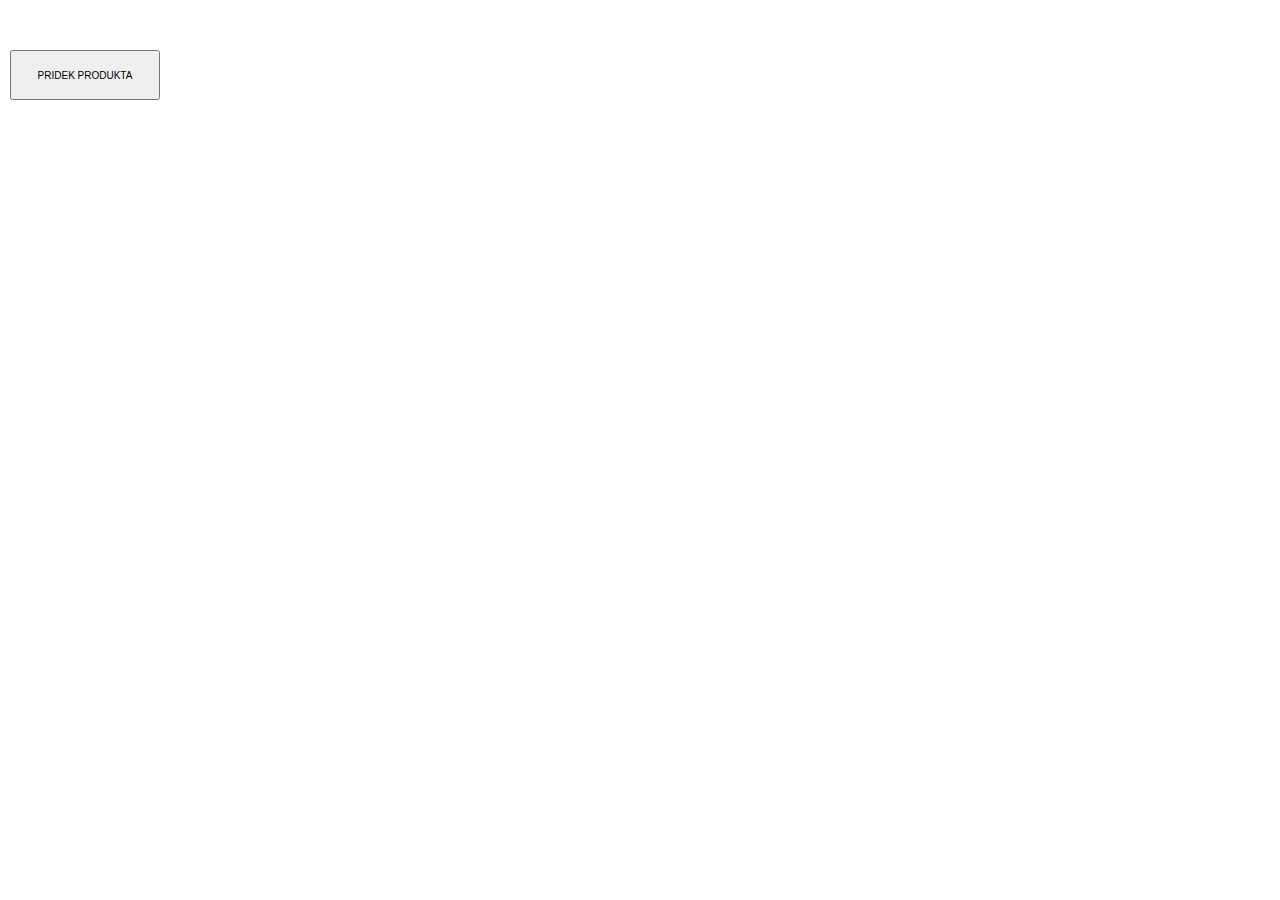
<file: index.html>
<!DOCTYPE html>
<html lang="en">

<head>
    <meta charset="UTF-8">
    <meta http-equiv="X-UA-Compatible" content="IE=edge">
    <meta name="viewport" content="width=device-width, initial-scale=1.0">
    <title>FETCH DELETE</title>
    <link rel="stylesheet" href="style.css">
</head>

<body>
    <section class="container">
        <!-- <div class="produktas">
            <img id="picture"
                src="https://pagrindinis.barbora.lt/api/images/GetInventoryImage?id=d0fb9982-06e1-469d-ae79-e7efd69c59a1"
                alt="">
            <p class="pavadinimas">Germanto suris</p>
            <div class="price">€2.99</div>
           
            <button>Ištrinti</button>
        </div>
        <div class="produktas">
            <img id="picture"
                src="https://pagrindinis.barbora.lt/api/images/GetInventoryImage?id=d0fb9982-06e1-469d-ae79-e7efd69c59a1"
                alt="">
            <p class="pavadinimas">Germanto suris</p>
            <div class="price">€2.99</div>
            
            <button>Ištrinti</button>
        </div>
        <div class="produktas">
            <img id="picture"
                src="https://pagrindinis.barbora.lt/api/images/GetInventoryImage?id=d0fb9982-06e1-469d-ae79-e7efd69c59a1"
                alt="">
            <p class="pavadinimas">Germanto suris</p>
            <div class="price">€2.99</div>
            
            <button>Ištrinti</button>
        </div>
        <div class="produktas">
            <img id="picture"
                src="https://pagrindinis.barbora.lt/api/images/GetInventoryImage?id=d0fb9982-06e1-469d-ae79-e7efd69c59a1"
                alt="">
            <p class="pavadinimas">Germanto suris</p>
            <div class="price">€2.99</div>
            
            <button>Ištrinti</button>
        </div>
        <div class="produktas">
            <img id="picture"
                src="https://pagrindinis.barbora.lt/api/images/GetInventoryImage?id=d0fb9982-06e1-469d-ae79-e7efd69c59a1"
                alt="">
            <p class="pavadinimas">Germanto suris</p>
            <div class="price">€2.99</div>
            
            <button>Ištrinti</button>
        </div> -->
    </section>
    <button id="prideti">PRIDEK PRODUKTA</button>
    <script src="script.js"></script>
</body>

</html>
</file>
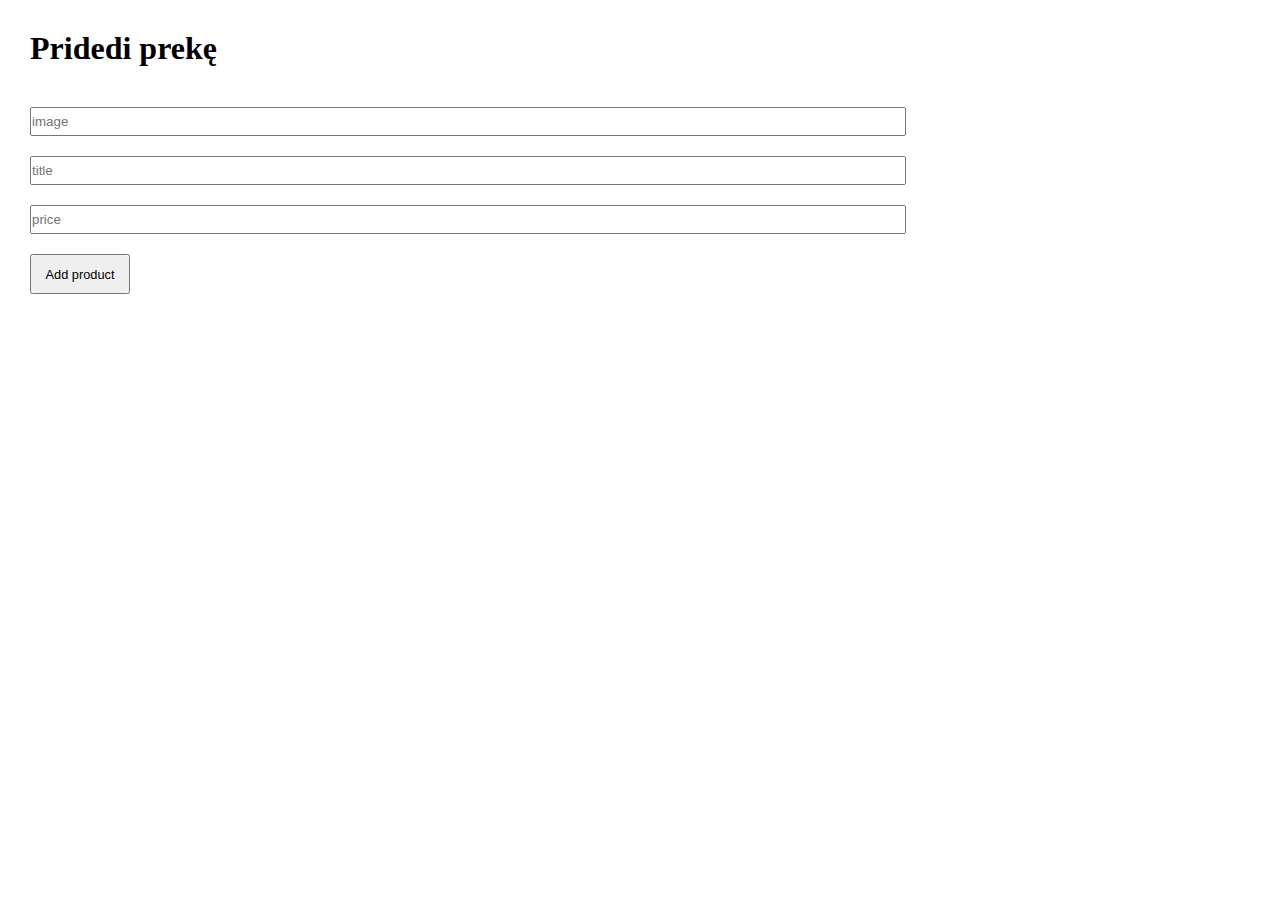
<file: add.html>
<!DOCTYPE html>
<html lang="en">
<head>
    <meta charset="UTF-8">
    <meta http-equiv="X-UA-Compatible" content="IE=edge">
    <meta name="viewport" content="width=device-width, initial-scale=1.0">
    <title>Add data</title>

        <link rel="stylesheet" href="style.css">
</head>
<body>
    <h1>Pridedi prekę</h1>
    <form action="#">
        <input id="imageurl" type="url" placeholder="image">
        <input id="title" type="text" placeholder="title">
        <input id="price" type="number" placeholder="price" step="0.01">
        <button id="ikelti">Add product</button>
    </form>
    <!-- <button class="">
    <a href="index.html"> LETS CHECK TABLE </a>
    </button> -->
    <script src="script2.js"></script>
</body>
</html>
</file>
<file: style.css>
*{
    margin: 0;
    padding: 0;
}
#picture{
    height: 150px;
}

.container{
    margin: 20px;
    display: grid;
    grid-template-columns: repeat(4, 1fr);
    gap: 10px;
    
}
.produktas{
    border: 1px solid black;
    text-align: center;
    padding: 10px;
    font-size: 0.8rem;
}
.price{
    color: red;
    font-weight: bold;
    font-family: Arial, Helvetica, sans-serif;
    font-size: 1.1rem;
    margin: 5px;
}
button{
    width: 50px;
    height: 25px;
    font-size: 10px;

}

h1{
    margin: 30px;
}
form{
    margin: 20px;
    width: 70%;
    display: flex;
    flex-direction: column;
}
input,button{
    margin: 10px;
    height: 25px;
}
form button{
    height: 40px;
    width: 100px;
    font-size: 0.8em;
}
#prideti{
    width: 150px;
    height: 50px;
    font-size: 10px;
}
</file>
